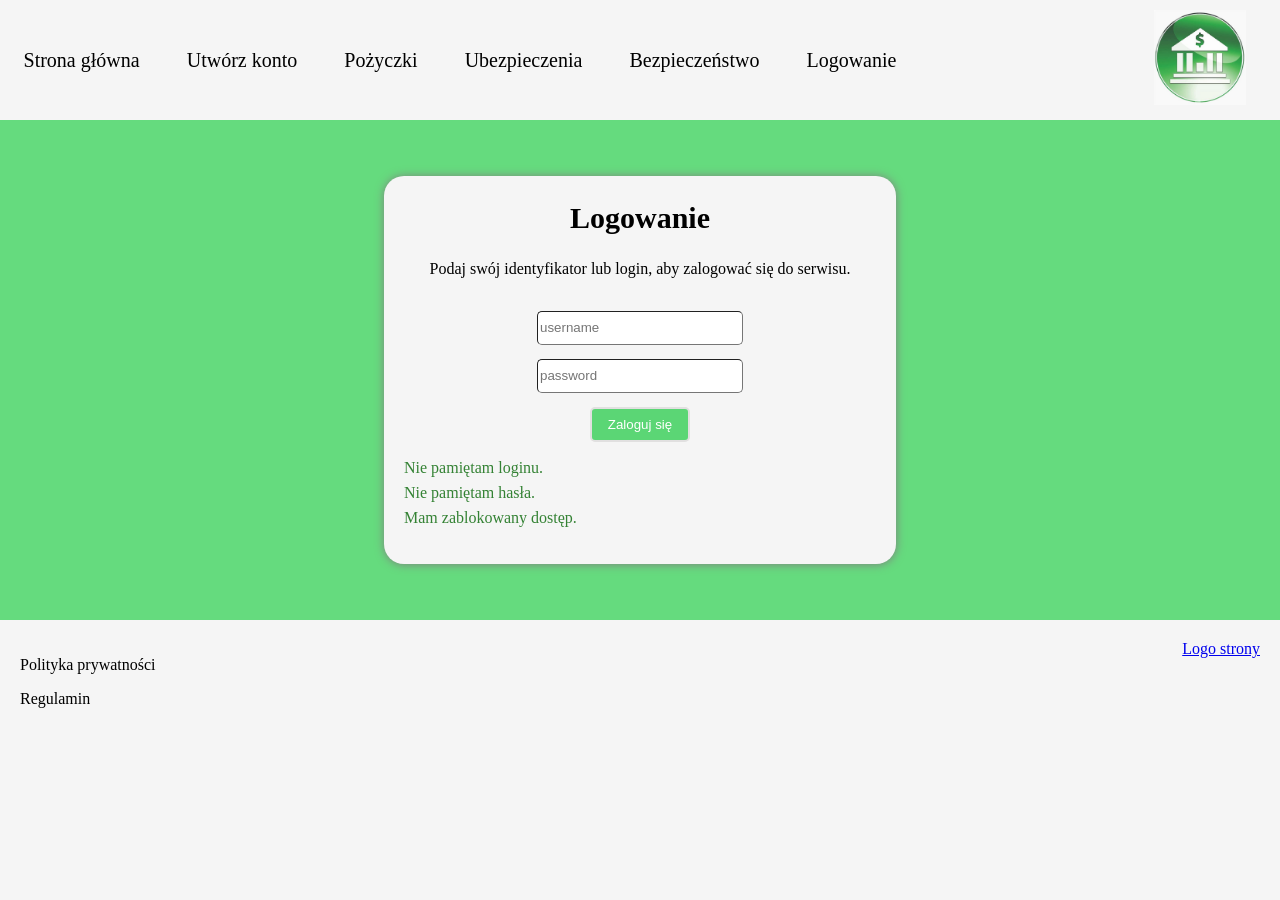
<file: frontend/index.html>
<!DOCTYPE html>
<html lang="pl">
<head>
    <meta charset="UTF-8">
    <meta name="viewport" content="width=device-width, initial-scale=1.0">
    <link rel="stylesheet" href="logowanie.css">
    <title>Logowanie do usługi</title>
</head>
<body>
    <div class="header">
        <div class="menu">
            <p class="p_nav">Strona główna</p>
        </div>
        <div class="menu">
            <p class="p_nav">Utwórz konto</p>
        </div>
        <div class="menu">
            <p class="p_nav">Pożyczki</p>
        </div>
        <div class="menu">
            <p class="p_nav">Ubezpieczenia</p>
        </div>
        <div class="menu">
            <p class="p_nav">Bezpieczeństwo</p>
        </div>
        <div class="menu">
            <p class="p_nav">Logowanie</p>
        </div>
        <div class="menu">
            <img src="./logo.png" alt="Logo usługi" class="logo_img">
        </div>
    </div>

    <div class="background">
        <div class="main">
            <div class="logging">
                <div class="logo">
                    <h2>Logowanie</h2>
                    <p class="p_info">Podaj swój identyfikator lub login, aby zalogować się do serwisu.</p>
                    <script>
                        let urlParams = new URLSearchParams(window.location.search);
                        const error = urlParams.get('error');
                        if (error) {
                            const errorMessage = document.createElement('p');
                            errorMessage.textContent = 'Nieprawidłowy login lub hasło.';
                            errorMessage.style.color = 'red';
                            errorMessage.style.marginBottom = 0;
                            errorMessage.style.paddingBottom = 0;
                            document.querySelector('.logo').appendChild(errorMessage);
                        }
                    </script>
                </div>
            </div>

            <div class="form">
                <form action="/api/sesja" method="post">
                    <input type="text" name="username" id="username" placeholder="username" required>
                    <input type="password" name="password" id="password" placeholder="password" required>
                    <input type="submit" value="Zaloguj się">
                </form>
            </div>
            <div class="pomoc">
                <p class="pomoc_p">Nie pamiętam loginu.</p>
                <p class="pomoc_p">Nie pamiętam hasła.</p>
                <p class="pomoc_p">Mam zablokowany dostęp.</p>
            </div>
        </div>
            
    </div>

    <div class="footer">
        <div class="footer_left">
            <p>Polityka prywatności</p>
            <p>Regulamin</p>
            <p></p>
        </div>

        <div class="footer_right">
            <a href="https://www.freeiconspng.com/img/5979">Logo strony</a>
        </div>
    </div>
</body>
</html>
</file>
<file: frontend/logowanie.css>
body{
    margin: 0;
    background-color: whitesmoke;
    font-family: Cambria, Cochin, Georgia, Times, 'Times New Roman', serif;
}

.header, .background{
  display: flex;
  justify-content: center;
  align-items:center;
}


.menu{
    margin:auto;
}

.logo_img{
    height: 95px;
    margin-left: 200px;
    padding: 10px;
}

.header{
    flex-flow: row;
    justify-content: space-between;
    font-size: 20px;
    height: 15%;
}

.background{
    background-color:rgb(101, 219, 126);
    height: 500px;
    padding: auto;
    width: auto;
}

.main{
    border-radius: 20px;
    box-shadow: rgb(129, 126, 126) 0.2px 0.5px 10px;
    height: auto;
    padding-bottom: 30px;
    width: 40%;
    margin: 12px;
    background-color: whitesmoke;
    flex-direction: column;
    justify-content:flex-start;
}

.logo{
    align-items: center;
    display: flex;
    flex-direction: column;
}

.p_info{
    margin: 0;
}

input[type=text], input[type=password]{
    border-radius: 5px;
    border-color: none;
    border-width: 0.1px;
    height: 30px;
    width: 200px;
}

input[type=text]:focus-within, input[type=password]:active{
    border: none;
}


input[type=submit]{
    background-color: rgb(91, 214, 117);
    border: 2px solid rgb(225, 224, 224);
    border-radius: 5px;
    height: 35px;
    width: 100px;
    color: white;
}

input[type=submit]:hover{
    background-color: rgb(117, 232, 142);
    cursor: pointer;
}

.footer{
    height: 15%;
    display: flex;
    flex-flow: row;
    padding: 20px;
    justify-content: space-between;
}

form{
    display: flex;
    flex-direction: column;
    margin-top: 5%;
    align-items: center;
}


h2{
    font-size: 30px;
}

input{
    margin: 7px;
}

.p_nav:hover{
    text-decoration: underline;
    cursor: pointer;
}

.pomoc{
    align-items: left;
    margin-top: 10px;
}

.pomoc_p{
    margin: 7px;
    margin-left: 20px;
    font-weight: 150;
    color: rgb(52, 130, 52);
    width: fit-content;
}

.pomoc_p:hover{
    cursor: pointer;
    color: rgb(130, 213, 130);
}
</file>
